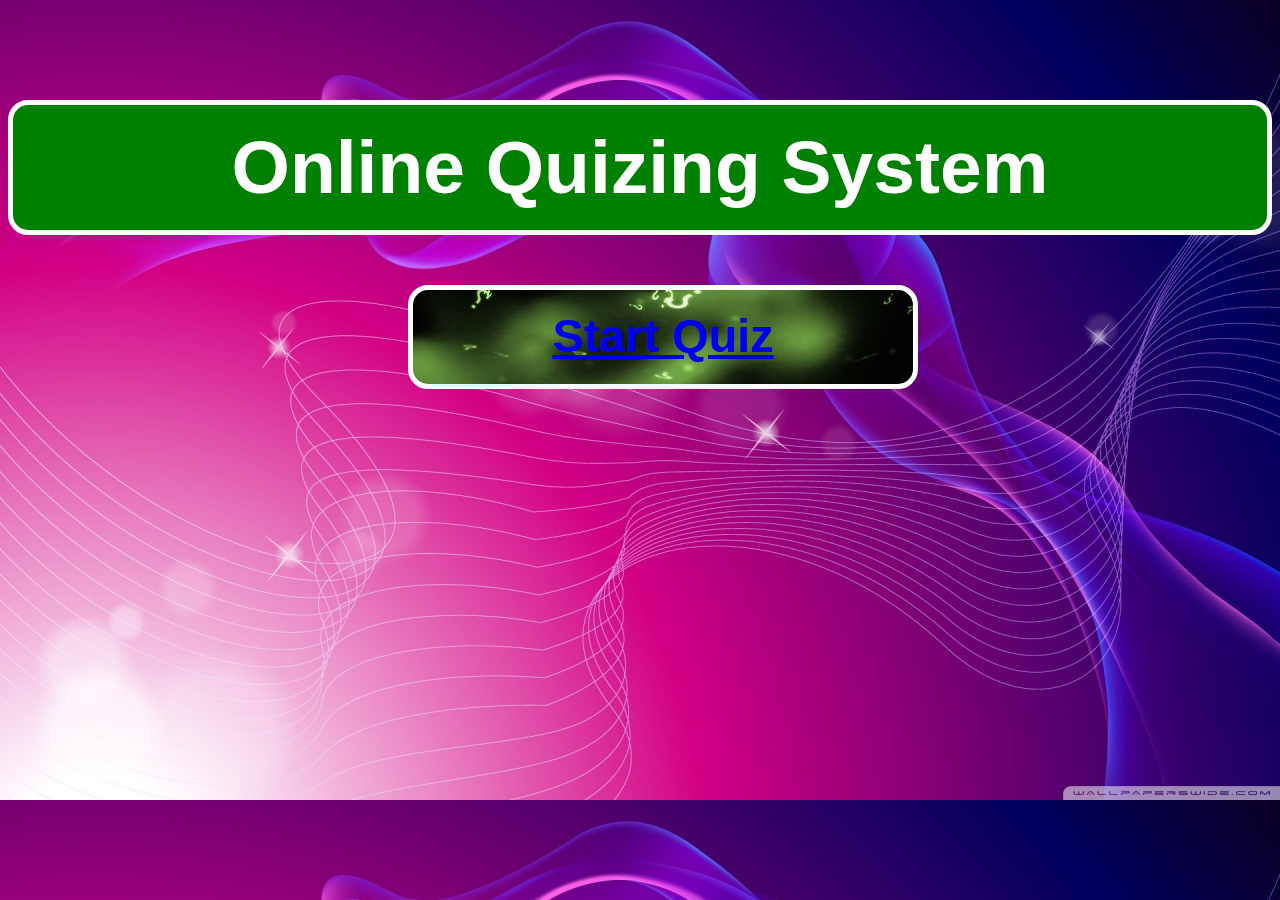
<file: index.html>
<!DOCTYPE html>
<html>
<head>
  <title>Online Quiz System</title>
    <link rel="stylesheet" href="css/common.css">
    
</head>
 <body>
     <div class="main-container">
         <div class="quiz-title">
            <h2>Online Quizing System</h2>
        </div>
         
            <div class="enter-quiz">
                <div class="quiz">
                    <h3><a href="pages/round-selection.html">Start Quiz</a></h3>
                </div>
            </div>
    </div>
</body>
</html>
</file>
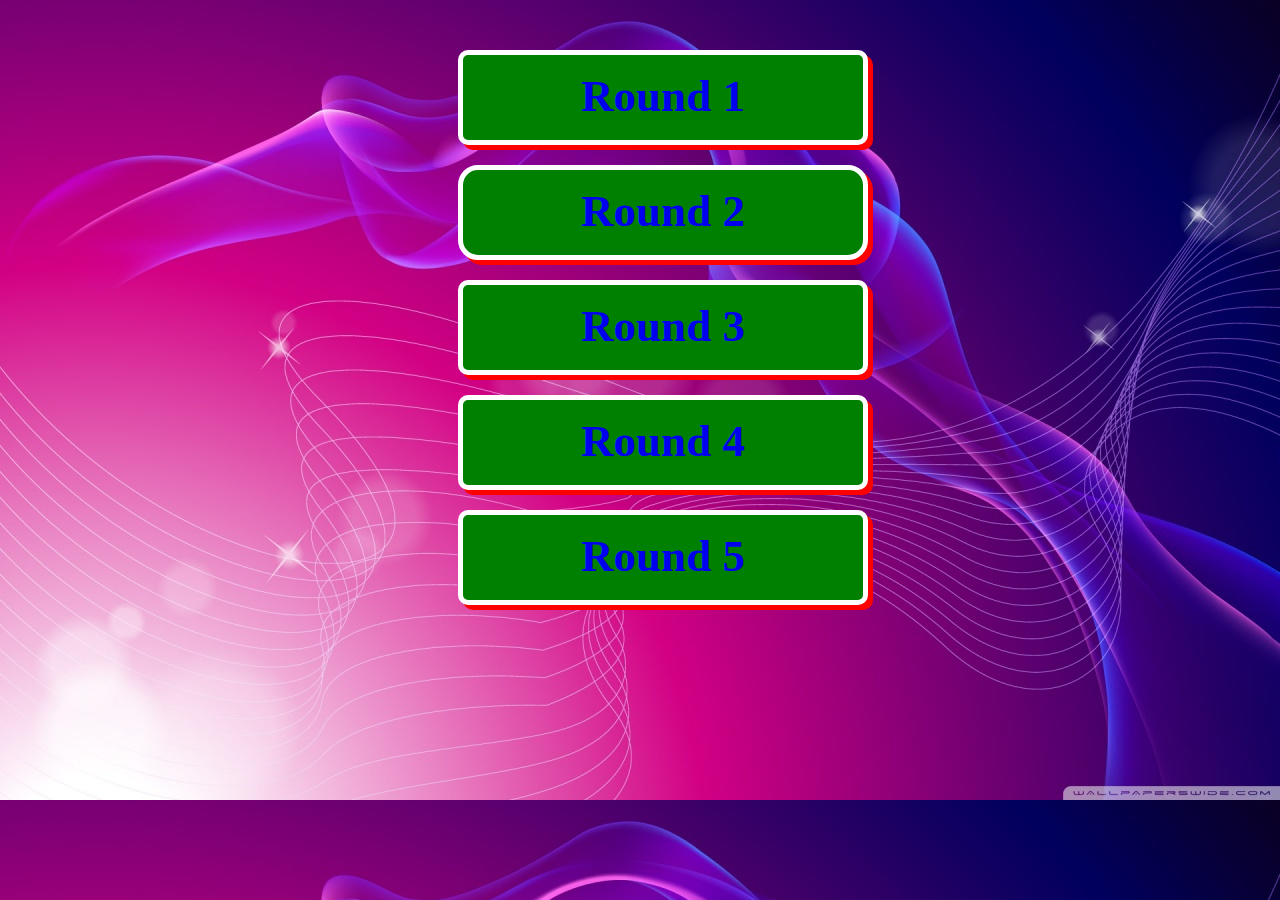
<file: pages/round-selection.html>
<!DOCTYPE html>
<html>
<head>
  <title>Online Quiz System</title>
    <link rel="stylesheet" href="../css/common.css">
    <link rel="stylesheet" href="../css/round-selection.css">
</head>
<body>
         <div class="main-container">
            <div class="first-round">
                <a href="../pages/round1-test.html">Round 1</a>
             </div>
             <div class="second-round">
                 <a href="../pages/round2-info.html">Round 2</a>
             </div>
             <div class="third-round">
                 <a href="#">Round 3</a>
             </div>
             <div class="fourth-round">
                 <a href="#">Round 4</a>
            </div>
             <div class="fifth-round">
                 <a href="#">Round 5</a>
            </div>
        </div>
		
</body>
 </html>
</file>
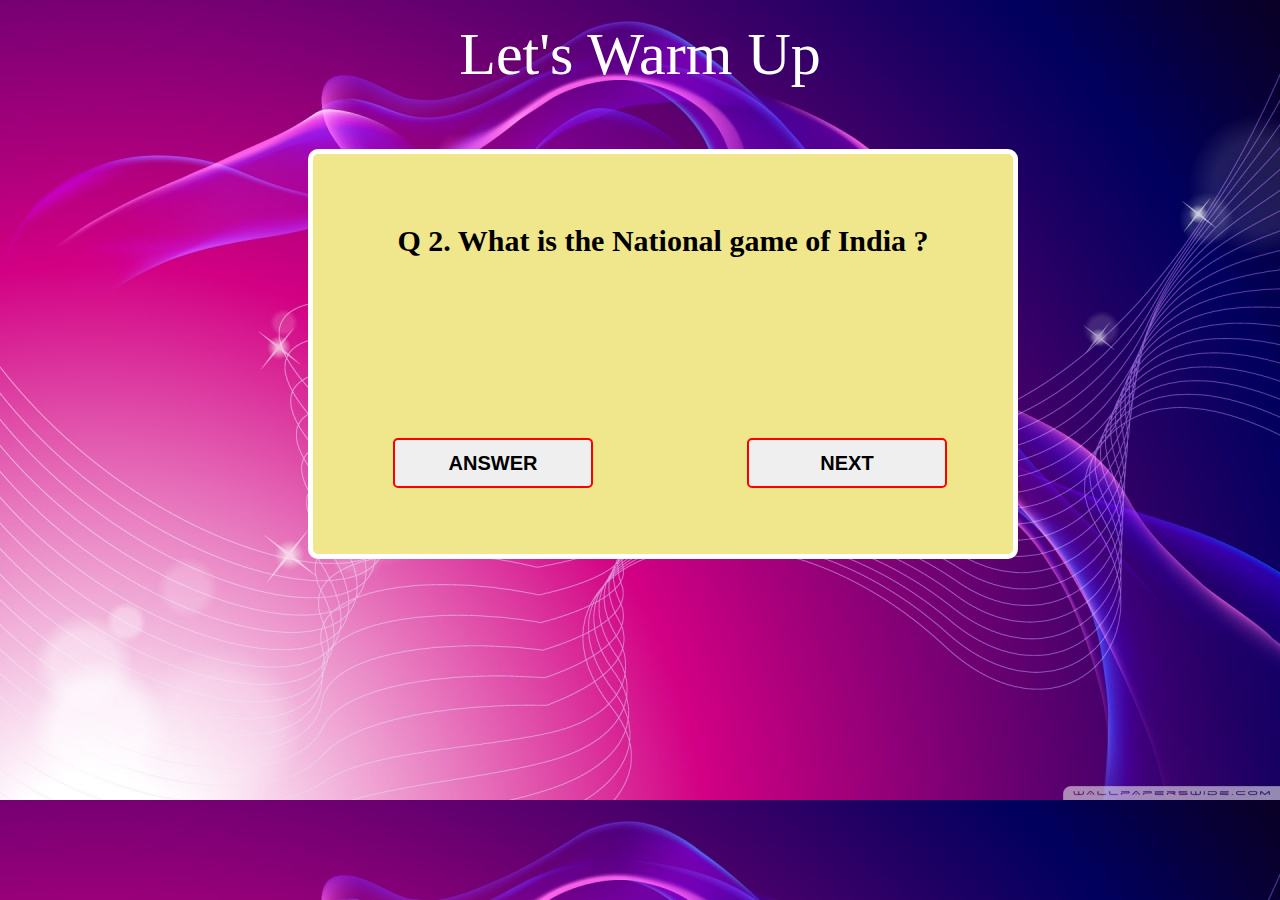
<file: pages/round1-test-ques2.html>
<!DOCTYPE HTML>
<html>
<head>
    <title>Round 1 | Sports Round</title>   
    <link rel="stylesheet" href="../css/common.css">
    <link rel="stylesheet" href="../css/round1-test.css">
    
    <script language="javascript" type="text/javascript">
        function round1_answer2()
        {
            alert("\"Hockey\"");
        }
       
    </script>
</head>
<body>
    <div class="round1-subtitle">
        <p>Let's Warm Up</p>
    </div>
    <div class="round1-questions-container">
        <p id="ques2" class="ques">Q 2. What is the National game of India ?</p>
        <form>
            <input type="button" name="answer2_button" id="answer2_button" class="answer_button" value="ANSWER" onclick="round1_answer2();">
            <input type="submit" name="next_button" id="next_button" class="submit_button" value="NEXT">
        </form>
    </div>
</body>
</html>
</file>
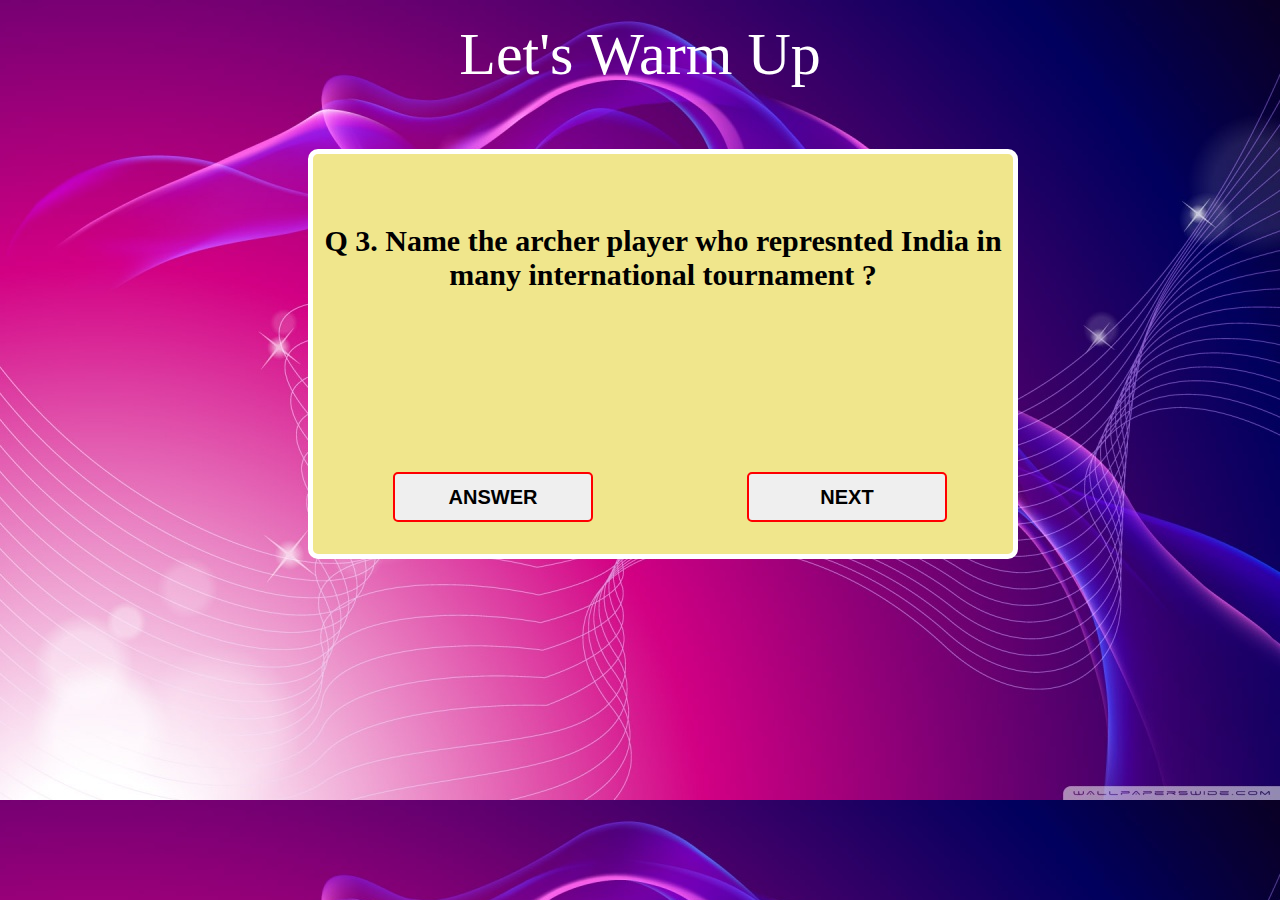
<file: pages/round1-test-ques3.html>
<!DOCTYPE HTML>
<html>
<head>
    <title>Round 1 | Sports Round</title>   
    <link rel="stylesheet" href="../css/common.css">
    <link rel="stylesheet" href="../css/round1-test.css">
    
    <script language="javascript" type="text/javascript">
        function round1_answer3()
        {
            alert("\"Deepika Kumari\"");
        }
       
    </script>
</head>
<body>
    <div class="round1-subtitle">
        <p>Let's Warm Up</p>
    </div>
    <div class="round1-questions-container">
        <p id="ques3" class="ques">Q 3. Name the archer player who represnted India in many international tournament ?</p>
        <form action="../pages/round1-test-ques4.html">
            <input type="button" name="answer3_button" id="answer3_button" class="answer_button" value="ANSWER" onclick="round1_answer3();">
            <input type="submit" name="next_button" id="next_button" class="submit_button" value="NEXT">
        </form>
    </div>
</body>
</html>
</file>
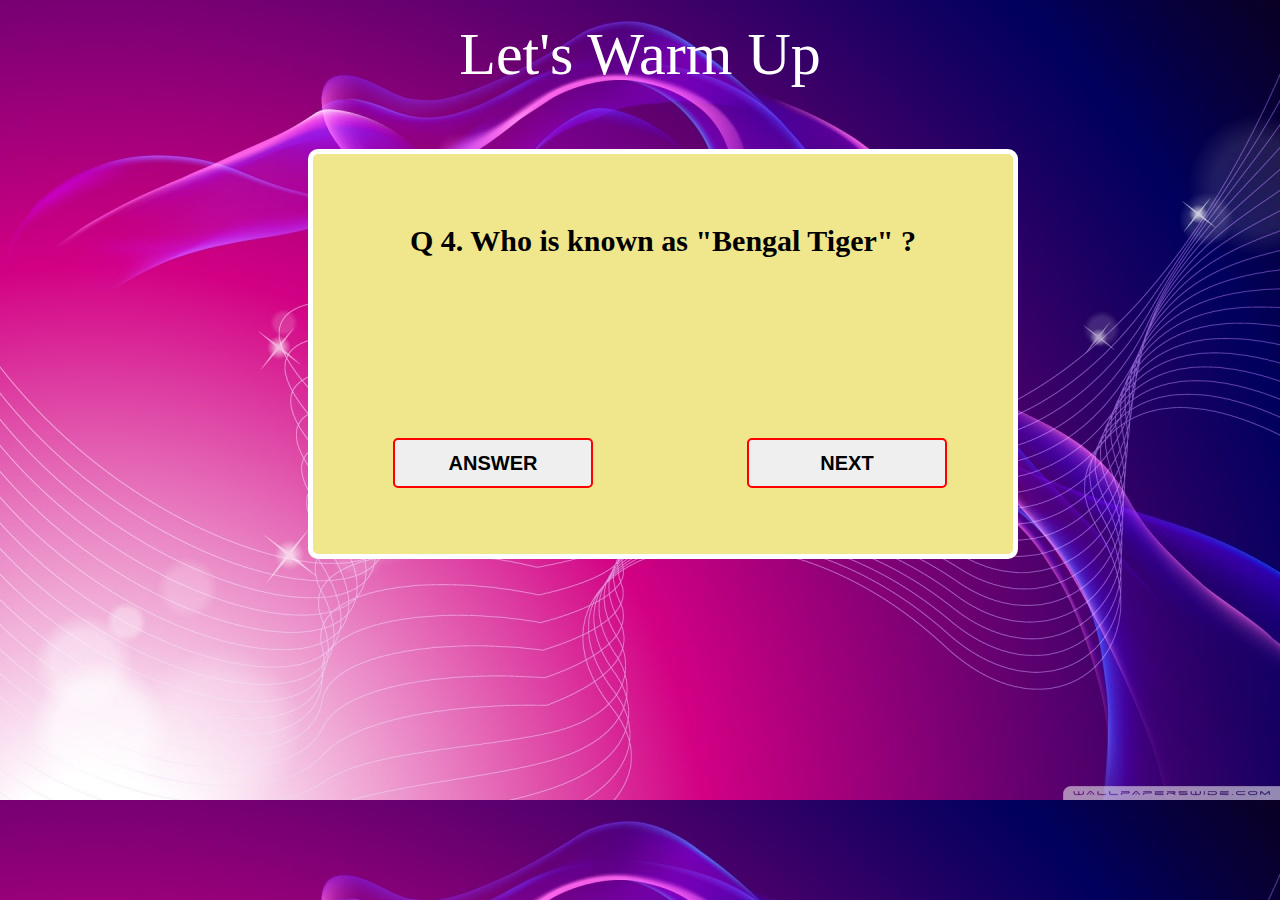
<file: pages/round1-test-ques4.html>
<!DOCTYPE HTML>
<html>
<head>
    <title>Round 1 | Sports Round</title>   
    <link rel="stylesheet" href="../css/common.css">
    <link rel="stylesheet" href="../css/round1-test.css">
    
    <script language="javascript" type="text/javascript">
        function round1_answer4()
        {
            alert("\"Sourav Ganguly\"");
        }
       
    </script>
</head>
<body>
    <div class="round1-subtitle">
        <p>Let's Warm Up</p>
    </div>
    <div class="round1-questions-container">
        <p id="ques4" class="ques">Q 4. Who is known as "Bengal Tiger" ?</p>
        <form action="../pages/round1-test-ques5.html">
            <input type="button" name="answer4_button" id="answer4_button" class="answer_button" value="ANSWER" onclick="round1_answer4();">
            <input type="submit" name="next_button" id="next_button" class="submit_button" value="NEXT">
        </form>
    </div>
</body>
</html>
</file>
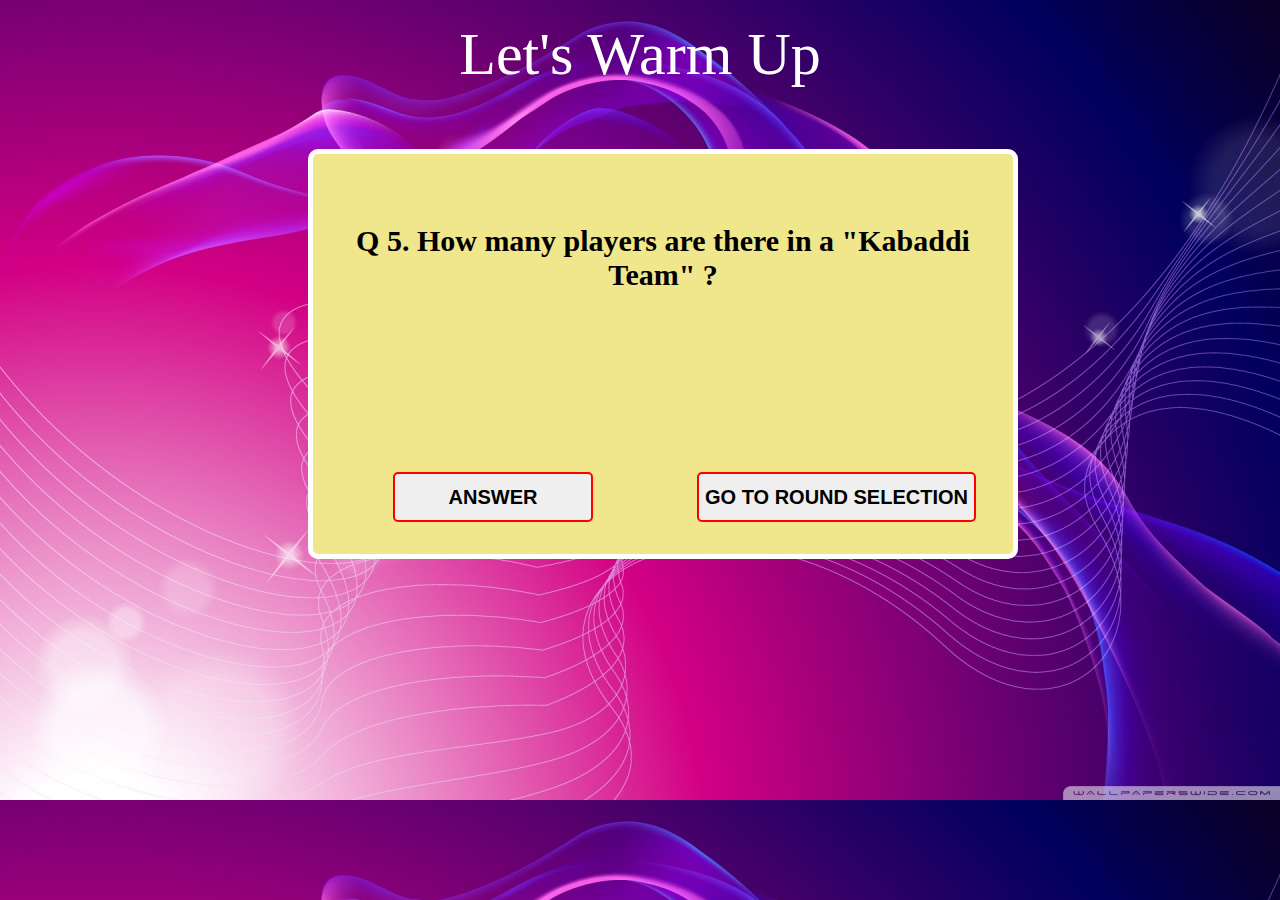
<file: pages/round1-test-ques5.html>
<!DOCTYPE HTML>
<html>
<head>
    <title>Round 1 | Sports Round</title>   
    <link rel="stylesheet" href="../css/common.css">
    <link rel="stylesheet" href="../css/round1-test.css">
    
    <script language="javascript" type="text/javascript">
        function round1_answer5()
        {
            alert("\"Seven\"");
        }
       
    </script>
</head>
<body>
    <div class="round1-subtitle">
        <p>Let's Warm Up</p>
    </div>
    <div class="round1-questions-container">
        <p id="ques5" class="ques">Q 5. How many players are there in a "Kabaddi Team" ? </p>
        <form action="../pages/round-selection.html">
            <input type="button" name="answer4_button" id="answer4_button" class="answer_button" value="ANSWER" onclick="round1_answer5();">
            <input type="submit" name="next_button" id="round_selection_button" class="submit_button" value="GO TO ROUND SELECTION">
        </form>
    </div>
</body>
</html>
</file>
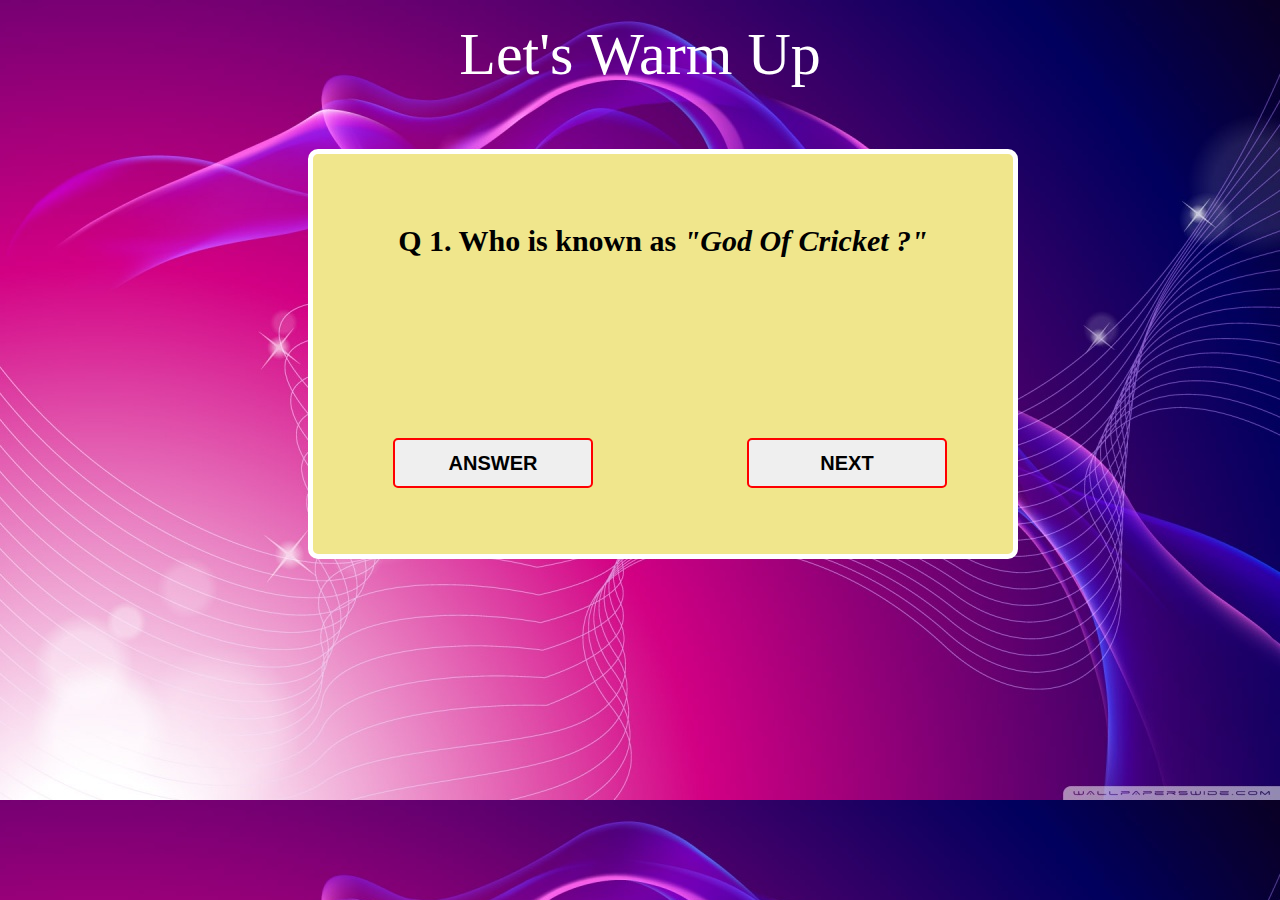
<file: pages/round1-test.html>
<!DOCTYPE HTML>
<html>
<head>
    <title>Round 1 | Sports Round</title>   
    <link rel="stylesheet" href="../css/common.css">
    <link rel="stylesheet" href="../css/round1-test.css">
      <script language="javascript">
        function round1_answer1()
        {
            alert("\"Sachin Tendulkar\"");
        }
    </script>
</head>
<body>
    <div class="round1-subtitle">
        <p>Let's Warm Up</p>
    </div>
    <div class="round1-questions-container">
        <p id="ques1">Q 1. Who is known as <i>"God Of Cricket ?"</i></p>
        <form  action="../pages/round1-test-ques2.html">
            <input type="button" name="answer1_button" id="answer1_button" class="answer_button" value="ANSWER" onclick="round1_answer1();">
            <input type="submit" name="next_button" id="next_button"  class="submit_button" value="NEXT">
        </form>
    </div>
</body>


</html>
</file>
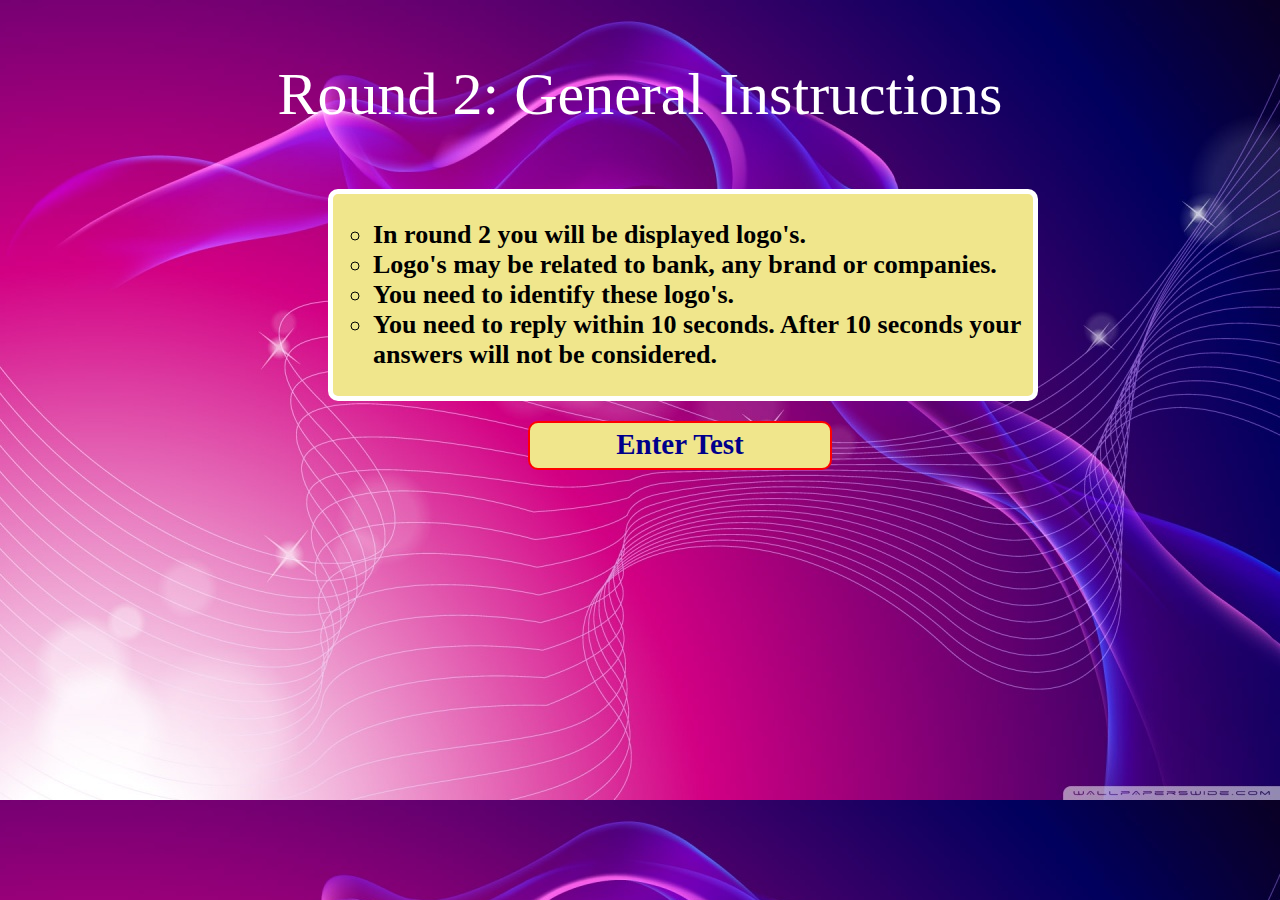
<file: pages/round2-info.html>
<!DOCTYPE html>
<hmtl>
    <head><title>Round 2 | Information</title>
        <link rel="stylesheet" href="../css/common.css">
        <link rel="stylesheet" href="../css/round2.css">
    </head>
    <p id="round-instruction">Round 2: General Instructions</p>
    <div class="round2-instructions">
        <ul type="circle">
            <li>In round 2 you will be displayed logo's.</li>
            <li>Logo's may be related to bank, any brand or companies.</li>
            <li>You need to identify these logo's. </li>
            <li>You need to reply within 10 seconds. After 10 seconds your answers will not be considered.</li>
        </ul>
    </div>
    <div class="enter-test-button">
        <a href="../pages/round2-test-ques1.html">
            Enter Test
        </a>
    </div>
</hmtl>
</file>
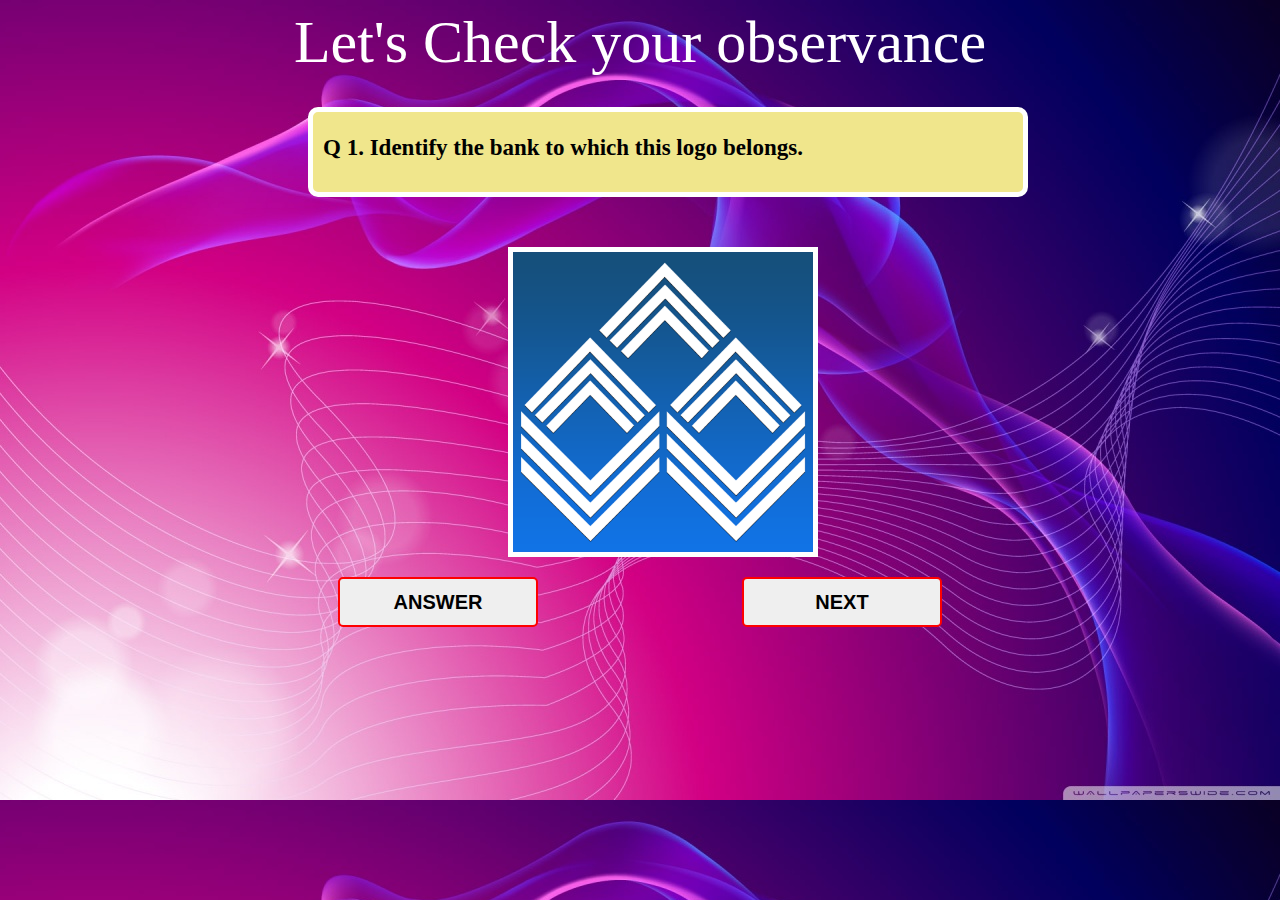
<file: pages/round2-test-ques1.html>
<!doctype html>
<html>
<head>
    <link rel="stylesheet" href="../css/common.css">
    <link rel="stylesheet" href="../css/round2.css">
    <script language="javascript">
        function answer1()
        {
            alert("Indean Oversease Bank");
        }
    </script>
</head>
    <body>
        <div class="round2-subtitle">
            <p>Let's Check your observance</p>
        </div>
         <div class="questions-container">
            <p>Q 1. Identify the bank to which this logo belongs. </p>
        </div>
        <div class="logo-area">
            <img src="../images/oversease.png" alt="Unable to load logo" width=300 height=300>
        </div>
        <form action="#">
            <input type="button" name="answer-button" class="answer-button" value="ANSWER" onclick="answer1();">
            <input type="submit" name="submit-button" class="submit-button" value="NEXT">   
        </form>
    
    </body>
</html>
</file>
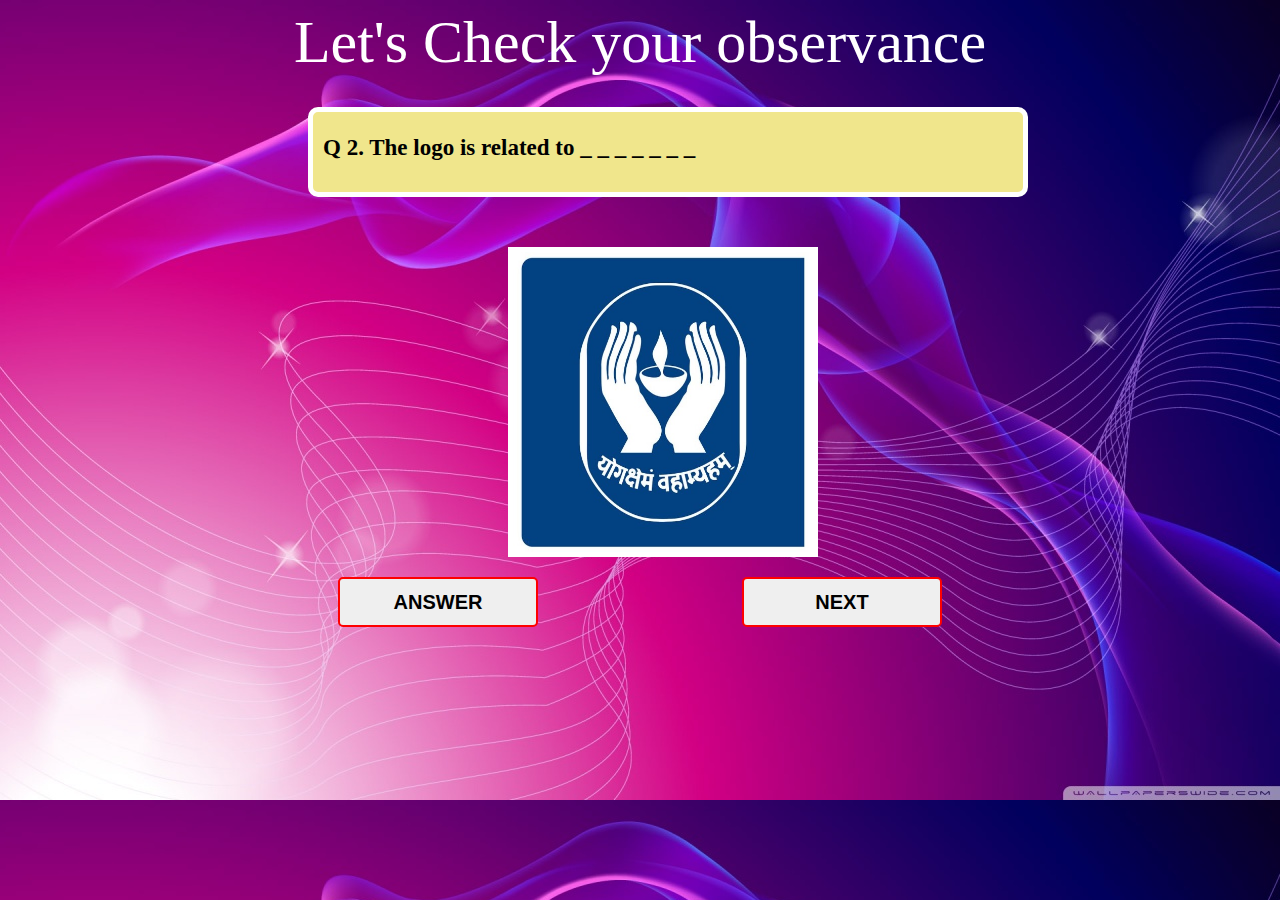
<file: pages/round2-test-ques2.html>
<!doctype html>
<html>
<head>
    <link rel="stylesheet" href="../css/common.css">
    <link rel="stylesheet" href="../css/round2.css">
    <script language="javascript">
        function answer2()
        {
            alert("LIC\n Life Insurance Corporation");
        }
    </script>
</head>
    <body>
        <div class="round2-subtitle">
            <p>Let's Check your observance</p>
        </div>
         <div class="questions-container">
            <p>Q 2. The logo is related to _ _ _ _ _ _ _ </p>
        </div>
        <div class="logo-area">
            <img src="../images/LIC_Logo.jpg" alt="Unable to load logo" width=300 height=300>
        </div>
        <form action="../pages/round2-test-ques3.html">
            <input type="button" name="answer-button" class="answer-button" value="ANSWER" onclick="answer2();">
            <input type="submit" name="submit-button" class="submit-button" value="NEXT">   
        </form>
    
    </body>
</html>
</file>
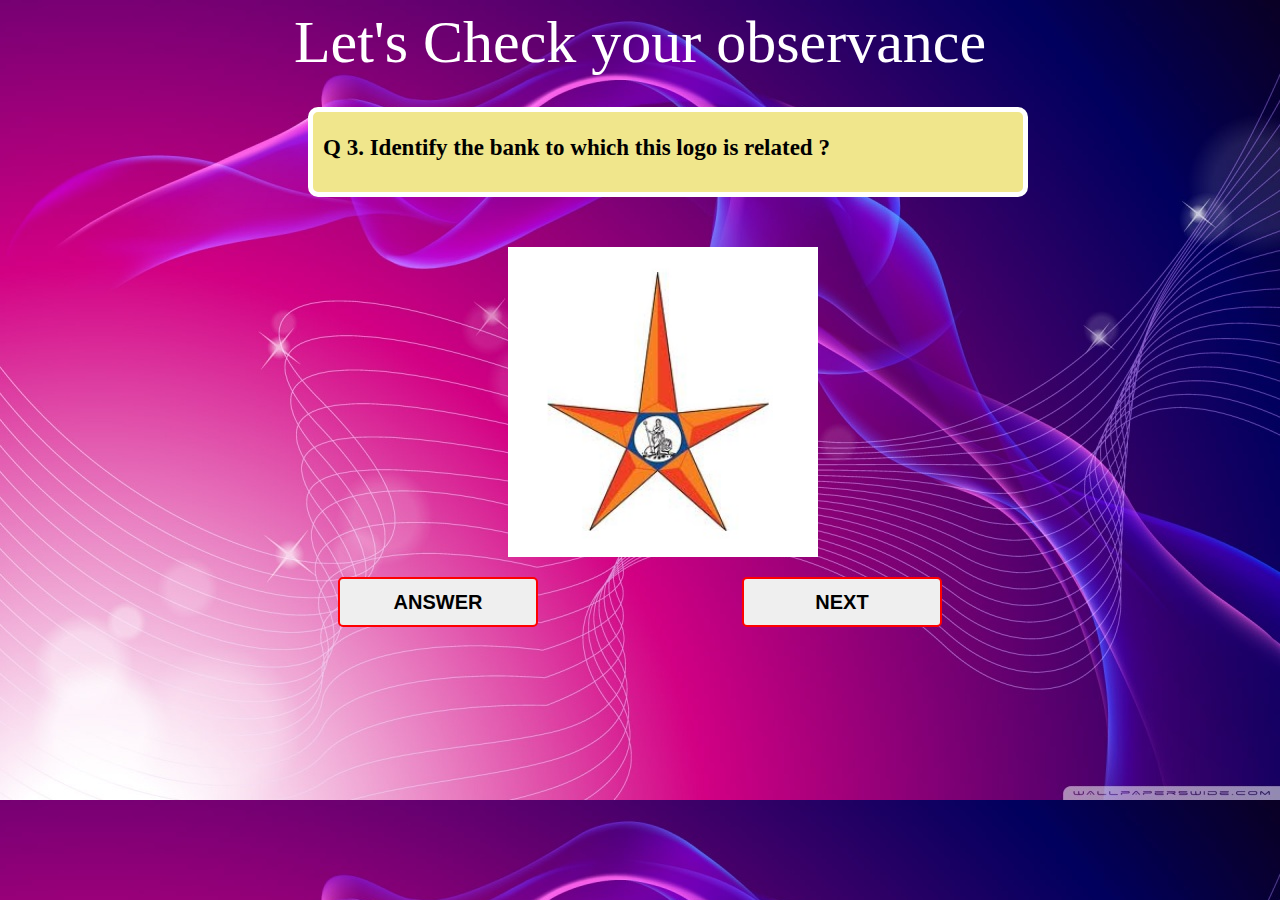
<file: pages/round2-test-ques3.html>
<!doctype html>
<html>
<head>
    <link rel="stylesheet" href="../css/common.css">
    <link rel="stylesheet" href="../css/round2.css">
    <script language="javascript">
        function answer3()
        {
            alert("Bank Of India");
        }
    </script>
</head>
    <body>
        <div class="round2-subtitle">
            <p>Let's Check your observance</p>
        </div>
         <div class="questions-container">
            <p>Q 3. Identify the bank to which this logo is related ? </p>
        </div>
        <div class="logo-area">
            <img src="../images/BOI_LOGO.jpg" alt="Unable to load logo" width=300 height=300>
        </div>
        <form action="../pages/round2-test-ques4.html" >
            <input type="button" name="answer-button" class="answer-button" value="ANSWER" onclick="answer3();">
            <input type="submit" name="submit-button" class="submit-button" value="NEXT">   
        </form>
    
    </body>
</html>
</file>
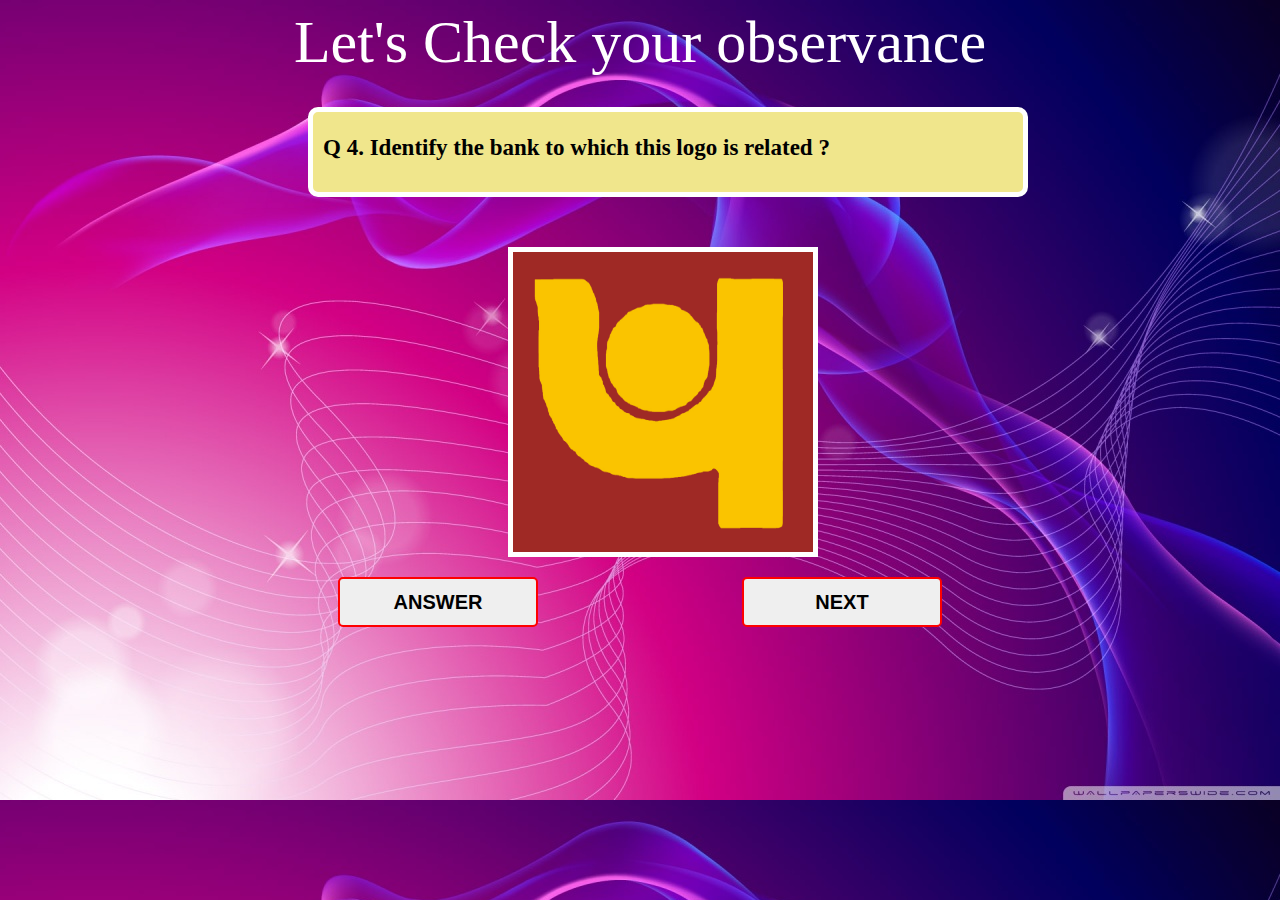
<file: pages/round2-test-ques4.html>
<!doctype html>
<html>
<head>
    <link rel="stylesheet" href="../css/common.css">
    <link rel="stylesheet" href="../css/round2.css">
    <script language="javascript">
        function answer4()
        {
            alert("Punjab National Bank");
        }
    </script>
</head>
    <body>
        <div class="round2-subtitle">
            <p>Let's Check your observance</p>
        </div>
         <div class="questions-container">
            <p>Q 4. Identify the bank to which this logo is related ? </p>
        </div>
        <div class="logo-area">
            <img src="../images/punjab-national-bank-logo.jpg" alt="Unable to load logo" width=300 height=300>
        </div>
        <form action="../pages/round2-test-ques5.html" >
            <input type="button" name="answer-button" class="answer-button" value="ANSWER" onclick="answer4();">
            <input type="submit" name="submit-button" class="submit-button" value="NEXT">   
        </form>
    
    </body>
</html>
</file>
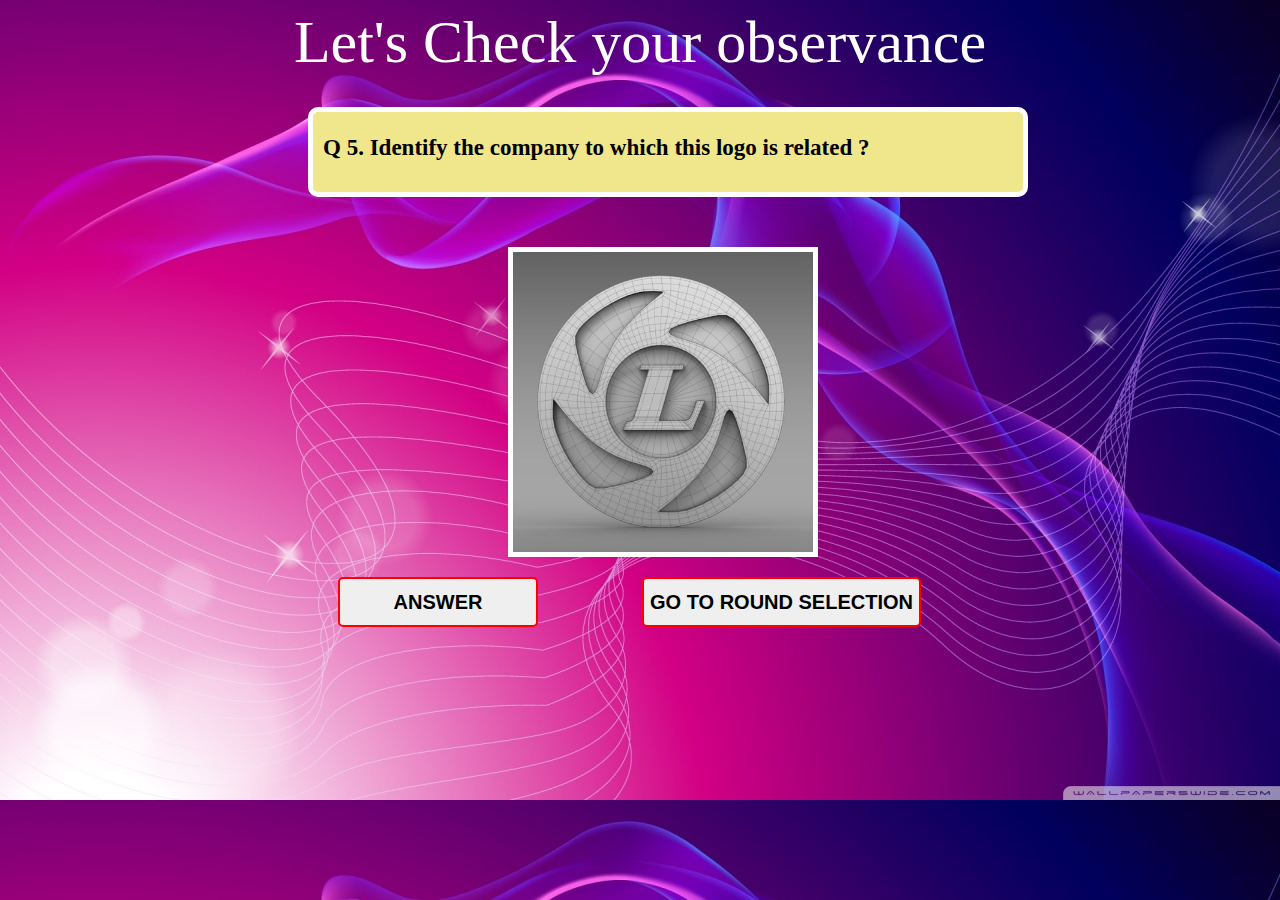
<file: pages/round2-test-ques5.html>
<!doctype html>
<html>
<head>
    <link rel="stylesheet" href="../css/common.css">
    <link rel="stylesheet" href="../css/round2.css">
    <script language="javascript">
        function answer5()
        {
            alert("Ashok Leyland");
        }
    </script>
</head>
    <body>
        <div class="round2-subtitle">
            <p>Let's Check your observance</p>
        </div>
         <div class="questions-container">
            <p>Q 5. Identify the company to which this logo is related ? </p>
        </div>
        <div class="logo-area">
            <img src="../images/ashok-leyland-logo.jpg" alt="Unable to load logo" width=300 height=300>
        </div>
        <form action="../pages/round-selection.html" >
            <input type="button" name="answer-button" class="answer-button" value="ANSWER" onclick="answer5();">
            <input type="submit" name="next_button" id="round_selection_button" class="submit_button" value="GO TO ROUND SELECTION">  
        </form>
    
    </body>
</html>
</file>
<file: css/common.css>
body{
        background-image: url("../images/background.jpg");
        background-size: auto;
}
.quiz-title{
    line-height: 0px;
   
    background-color: green;
    border-radius: 20px;
    margin-top: 100px;
    text-align: center;
    border:5px solid white;
    font-family: sans-serif;
    font-size: 50px;
    font-weight: bolder;
    color:white;
    
}
.enter-quiz{
    background-image: url("/images/1.jpg");
    border:5px solid white;
    border-radius: 20px;
    color:black;
    margin-top: 50px;
    margin-left:400px;
    font-family: sans-serif;
    font-size: 40px;
    text-align: center;
    line-height: 1px;
    width:500px;
    text-decoration: none;
}


a:hover{
    color:crimson;
    text-decoration: underline;
    cursor: pointer;
    
}

.answer_button{
   margin-top:150px;    
    margin-left:80px;
    width:200px;
    height: 50px;
    border: 2px solid red;
    border-radius: 5px;
    font-size: 20px;
    font-weight: bold;
    
}
.answer_button:hover{
    background-color: greenyellow;
    cursor: pointer;
}
.submit_button{
    margin-left:150px;
    width:200px;
    height: 50px;
     border: 2px solid red;
    border-radius: 5px;
    font-size: 20px;
    font-weight: bold;
    
}
.submit_button:hover{
    background-color: greenyellow;
    cursor: pointer;
}
.ques{
    margin-top: 70px;
    font-size: 30px;
    font-weight: bold;
    text-align: center;
}
</file>
<file: css/round-selection.css>
a{
    text-decoration: none;
}
a:hover{
    
    color:black;
   cursor: pointer;
}
.first-round{
    margin-top: 50px;
    padding-top:15px;
    border: 5px solid white;
    background-color: green;
    width: 400px;
    height:70px;
    color:blue;
    text-align: center;
    border-radius: 10px;
    width: 400px;
    margin-left: 450px;
    font-size: 45px;
    font-weight: bold;
    box-shadow: 5px 5px red;
    
}
.second-round{
    margin-top: 20px;
    padding-top:15px;
    border: 5px solid white;
    background-color: green;
    color:blue;
    text-align: center;
    border-radius: 20px;
    width: 400px;
    height:70px;
    margin-left: 450px;
    font-size: 45px;
    font-weight: bold;
    box-shadow: 5px 5px red;
}
.third-round{
    margin-top: 20px;
    padding-top: 15px;
        border: 5px solid white;
    background-color: green;
    color:blue;
    text-align: center;
    border-radius: 10px;
    width: 400px;
    height: 70px;
    margin-left: 450px;
    font-size: 45px;
    font-weight: bold;
    box-shadow: 5px 5px red;
}
.fourth-round{
    margin-top: 20px;
    padding-top: 15px;
    border: 5px solid white;
    background-color: green;
    color:blue;
    text-align: center;
    border-radius: 10px;
    width: 400px;
    height:70px;
    margin-left: 450px;
    font-size: 45px;
    font-weight: bold;
    box-shadow: 5px 5px red;
}
.fifth-round{
    
    margin-top: 20px;
    padding-top: 15px;
    border: 5px solid white;
    background-color: green;
    height:70px;
    color:blue;
    text-align: center;
    border-radius: 10px;
    width: 400px;
    margin-left: 450px;
    font-size: 45px;
    font-weight: bold;
    box-shadow: 5px 5px red;
}
</file>
<file: css/round1-test.css>
.round1-subtitle p{
    margin-top: 20px;
    font-size:60px;
    text-align: center;
    color:white;
}
.round1-questions-container
{
    
    margin-top: 0px;
    width: 700px;
    height: 400px;
    background-color: khaki;
    margin-left: 300px;
    border-radius: 10px;
    border: 5px solid white;
}
#ques1{
    margin-top: 70px;
    font-size: 30px;
    font-weight: bold;
    text-align: center;
}
#round_selection_button{
    width: auto;
    margin-left:100px;
}
</file>
<file: css/round2.css>
#round-instruction{
    font-size: 60px;
    text-align: center;
    color:white;
    
}
.round2-instructions{
    border:5px solid white;
    border-radius:10px;
    width: 700px;
    margin-left:320px;
    background-color: khaki;
    font-size:26px;
    font-weight: bolder;
    
}
.enter-test-button {
            
    margin-top:20px;
    margin-left:520px;
    width:300px;
    height: 40px;
    border: 2px solid red;
    border-radius: 10px;
    font-size: 29px;
    font-weight: bold;
    text-align: center;
    background-color: khaki;
    padding-top: 5px;
    text-decoration: none;
    
}
.enter-test-button a{
    text-decoration: none;
    color:darkblue;
}
.enter-test-button:hover{
    background-color: greenyellow;
    
}
.round2-subtitle p{
    margin-top:0px;    
    font-size:60px;
    text-align: center;
    color:white;
}

.questions-container{
    padding-left: 10px;
    margin-top: -30px;
    width: 700px;
    height: 80px;
    background-color: khaki;
    margin-left: 300px;
    border-radius: 10px;
    border: 5px solid white;
    font-size:23px;
    font-weight: bold;
}
.logo-area{
    
    margin-top: 0px;
    width: 300px;
    height: 300px;
    border: 5px solid white;
    margin-top: 50px;
    margin-left:500px;
}
.answer-button{
    
    margin-top:20px;
    margin-left:330px;
    width:200px;
    height: 50px;
     border: 2px solid red;
    border-radius: 5px;
    font-size: 20px;
    font-weight: bold;
}
.answer-button:hover{
    background-color: greenyellow;
    cursor: pointer;s
    
}
.submit-button{
     
    margin-top:20px;
    margin-left:200px;
    width:200px;
    height: 50px;
     border: 2px solid red;
    border-radius: 5px;
    font-size: 20px;
    font-weight: bold;
}
.submit-button:hover{
    background-color: greenyellow;
    cursor: pointer;
    
}
#round_selection_button{
    width:auto;
    margin-left:100px;
}
</file>
